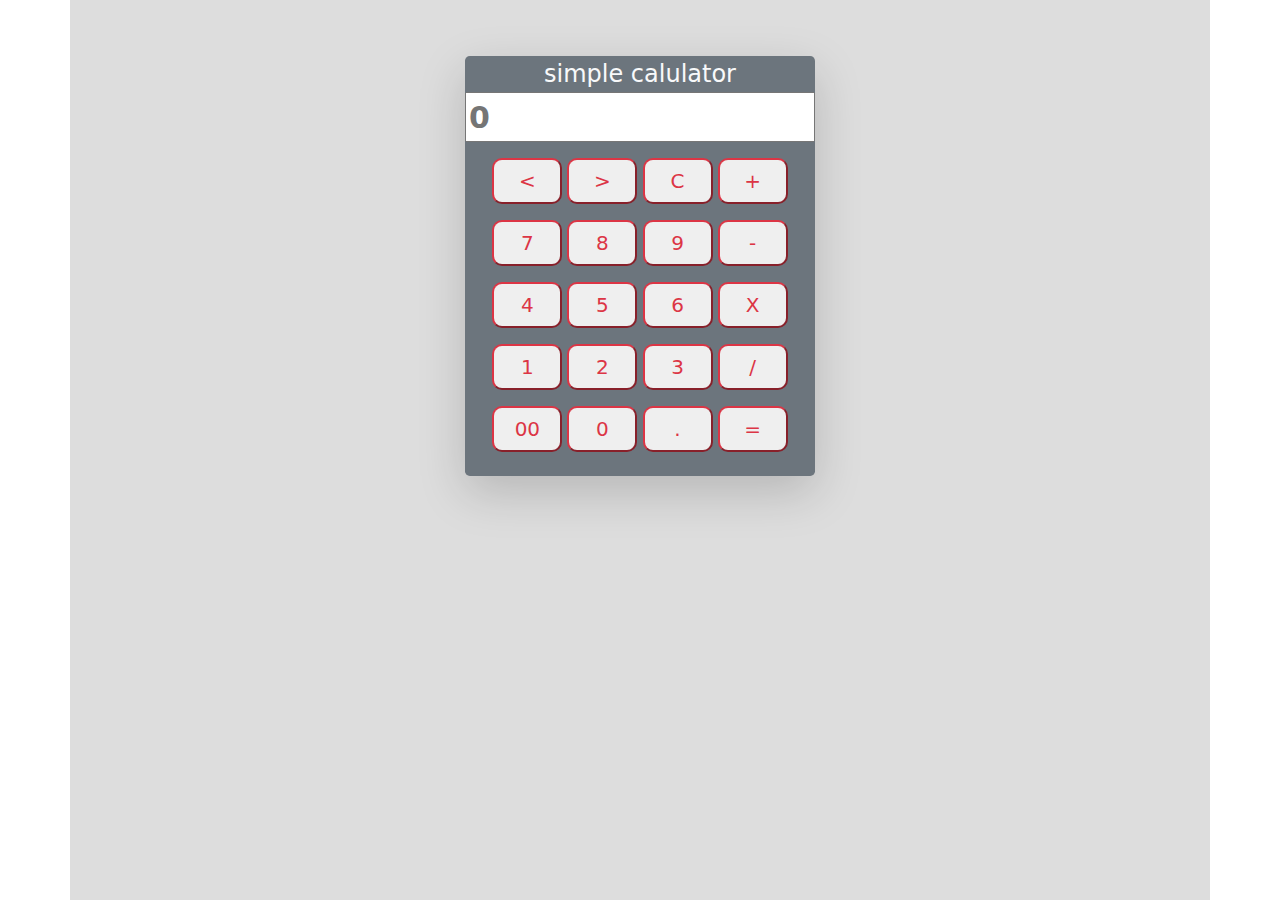
<file: calc.html>
<!DOCTYPE html>
<html lang="en">
<head>
    <meta charset="UTF-8">
    <meta http-equiv="X-UA-Compatible" content="IE=edge">
    <meta name="viewport" content="width=device-width, initial-scale=1.0">
    <title>clacmahmoud</title>
    <link rel="stylesheet" href="css/all.min.css">
    <link rel="stylesheet" href="css/bootstrap.min.css">
    <link rel="stylesheet" href="css/calc.css">
</head>
<body>

 <section>
<div class="container vh-100 m-auto   text-center p-2  d-flex justify-content-around align-content-center ">
    <div class="calc-body bg-secondary shadow-lg rounded-3  mt-5  ">
        <p class=" m-auto w-100  fs-4 text-light" >simple calulator</p>
        <input type="text" id="result" name="screen" placeholder="0">
        <div class="conatain mt-3">
            <button class=" btn-outline-danger s_btn"onclick="calcNum('<')"><</button>
            <button class=" btn-outline-danger s_btn"onclick="calcNum('>')">></button>
            <button class=" btn-outline-danger s_btn" onclick="reset()">C</button>
            <button class=" btn-outline-danger s_btn"onclick="calcNum('+')">+</button>
        </div>
        <div class="conatain mt-3">
            <button class=" btn-outline-danger s_btn" onclick="calcNum(7)">7</button>
            <button class=" btn-outline-danger s_btn"onclick="calcNum(8)">8</button>
            <button class=" btn-outline-danger s_btn"onclick="calcNum(9)">9</button>
            <button class=" btn-outline-danger s_btn"onclick="calcNum('-')">-</button>
        </div>
        <div class="conatain mt-3">
            <button class=" btn-outline-danger s_btn"onclick="calcNum(4)">4</button>
            <button class=" btn-outline-danger s_btn"onclick="calcNum(5)">5</button>
            <button class=" btn-outline-danger s_btn"onclick="calcNum(6)">6</button>
            <button class=" btn-outline-danger s_btn"onclick="calcNum('*')">X</button>
        </div>
        <div class="conatain  mt-3">
            <button class=" btn-outline-danger s_btn"onclick="calcNum(1)">1</button>
            <button class=" btn-outline-danger s_btn"onclick="calcNum(2)">2</button>
            <button class=" btn-outline-danger s_btn"onclick="calcNum(3)">3</button>
            <button class=" btn-outline-danger s_btn"onclick="calcNum('/')">/</button>
        </div>
        <div class="conatain mt-3">
            <button class=" btn-outline-danger s_btn"onclick="calcNum('00')">00</button>
            <button class=" btn-outline-danger s_btn"onclick="calcNum(0)">0</button>
            <button class=" btn-outline-danger s_btn"onclick="calcNum('.')">.</button>
            <button class=" btn-outline-danger s_btn"onclick="operation()">=</button>
        </div>
    


    </div>

</div>

 </section>

    <script src="js/bootstrap.bundle.js" ></script>
    <script src="js/calc.js" ></script>

</body>
</html>
</file>
<file: css/calc.css>
*{
    box-sizing: border-box;
}
body{
    margin: 0;
    padding: 0;
}
.container{
    background-color: #ddd !important;
}
.calc-body{
    width: 350px;
    height:420px;
}
input{
    font-size: 30px;
    width: 100%;
    height: 50px;
    color: black !important;
    font-weight: 600;
    font-family: 'Italic'sans-serif;
}
button{
    width:20% !important;
    height: 18% !important;
    padding:6px;
    border-radius: 10px;
    font-size:20px;
}
.equal{
    height: 100% !important;
}
</file>
